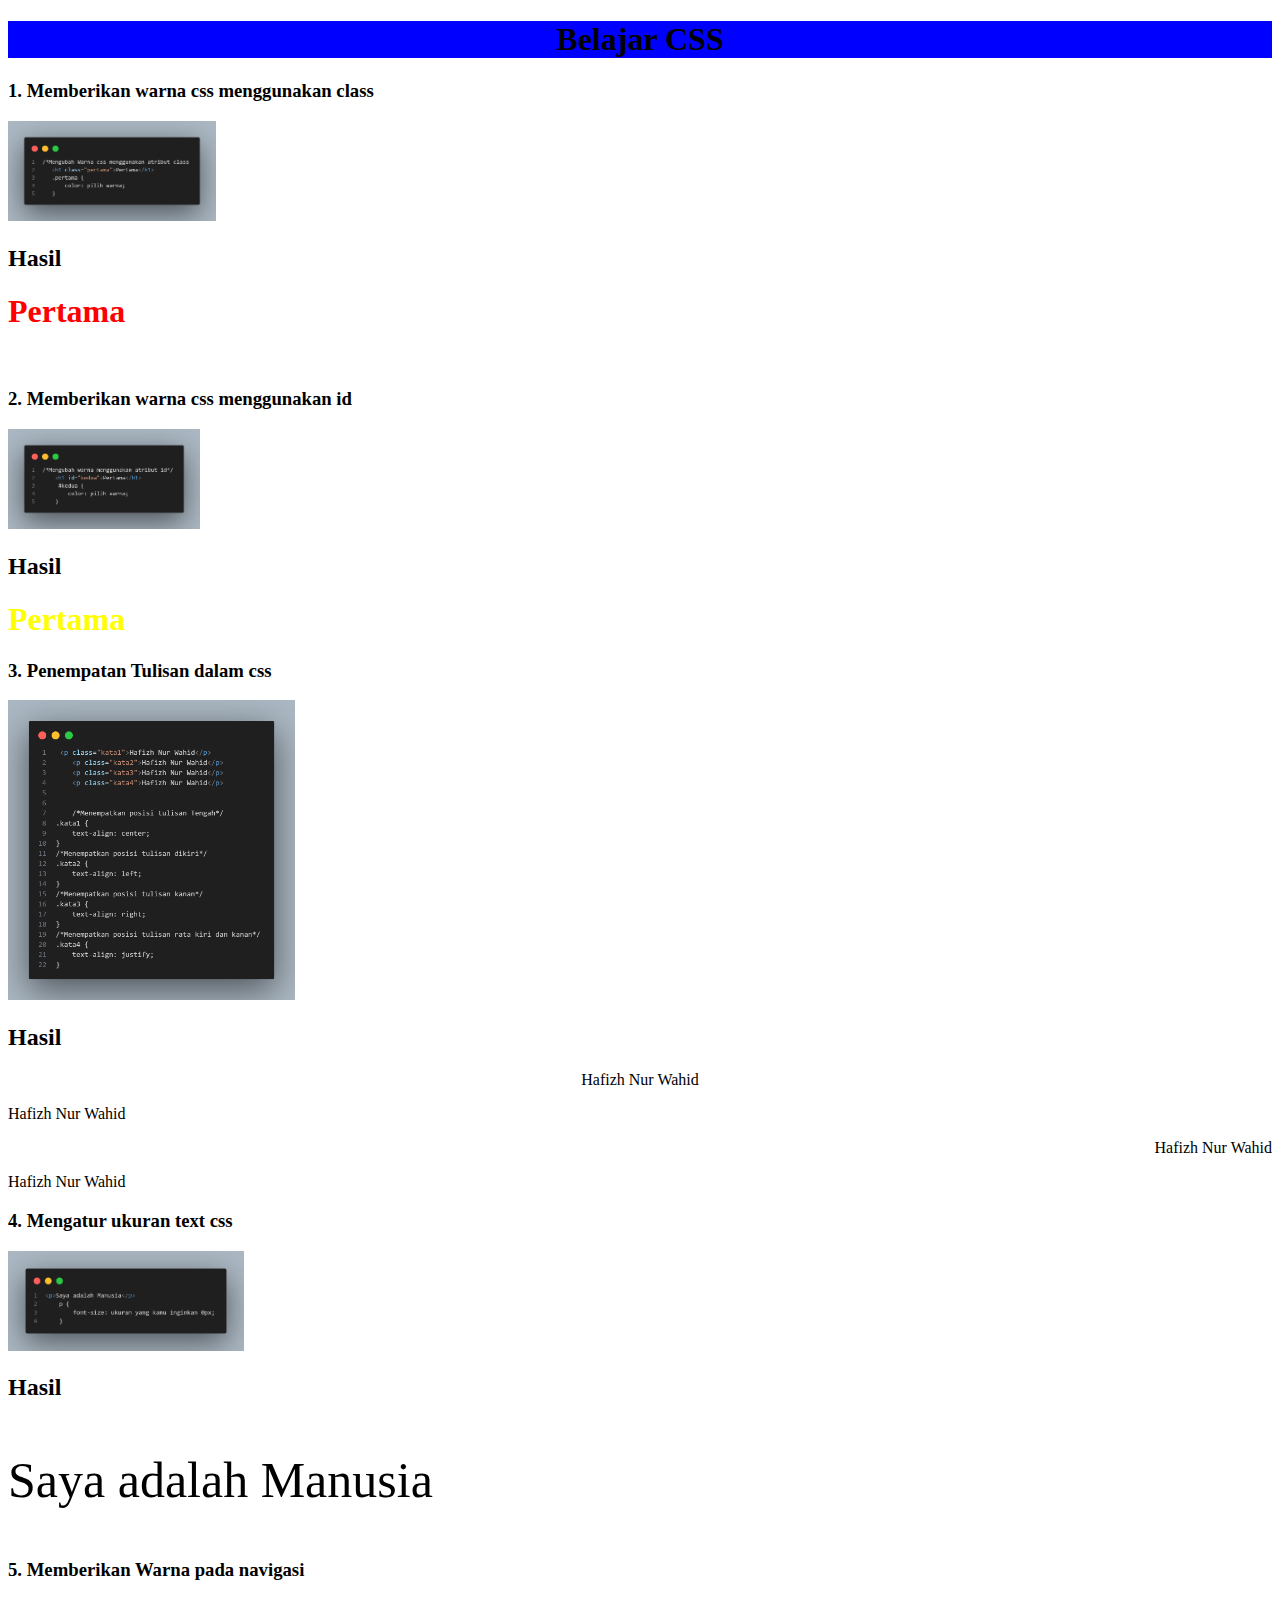
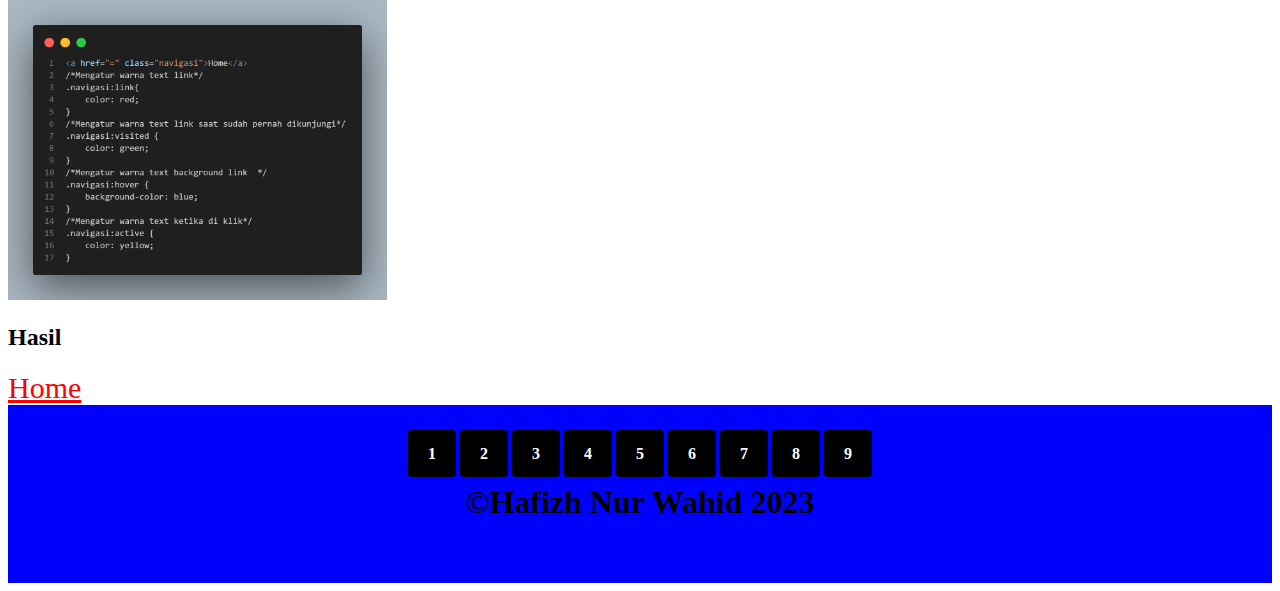
<file: index.html>
<!DOCTYPE html>
<html lang="en">
<head>
    <meta charset="UTF-8">
    <meta name="viewport" content="width=device-width, initial-scale=1.0">
    <link rel="stylesheet" href="halaman1.css">
    <title>1</title>
</head>
<body>
    <header>
        <h1 class="kepala" align="center">Belajar CSS</h1>
    </header>
    <h3>1. Memberikan warna css menggunakan class</h3>
    <img src="Gambar 1.1.png" alt="" height="100cm" >
    <h2>Hasil</h2>
    <h1 class="pertama">Pertama</h1>
    <br>
    <h3>2. Memberikan warna css menggunakan id</h3>
    <img src="Gambar 1.2.png" alt="" height="100cm">
    <h2>Hasil</h2>
    <h1 id="kedua">Pertama</h1>
    <h3>3. Penempatan Tulisan dalam css</h3>
    <img src="Gambar 1.3.png" alt="" height="300cm" >
    <h2>Hasil</h2>
    <p class="kata1">Hafizh Nur Wahid</p>
    <p class="kata2">Hafizh Nur Wahid</p>
    <p class="kata3">Hafizh Nur Wahid</p>
    <p class="kata4">Hafizh Nur Wahid</p>
    <h3>4. Mengatur ukuran text css</h3>
    <img src="Gambar 1.4.png" height="100cm" alt="">
    <h2>Hasil</h2>
    <p class="ukuran">Saya adalah Manusia</p>
    <h3>5. Memberikan Warna pada navigasi</h3>
    <img src="Gambar 1.5.png" alt="" height="300cm">
    <h2>Hasil</h2>
    <a href="=" class="navigasi">Home</a>
    <section id="pagination" class="section1">
        <a href="index.html">1</a>
        <a href="halaman2.html">2</a>
        <a href="halaman3.html">3</a>
        <a href="halaman4.html">4</a>
        <a href="halaman5.html">5</a>
        <a href="halaman6.html">6</a>
        <a href="halaman7.html">7</a>
        <a href="halaman8.html">8</a>
        <a href="halaman9.html">9<i class="fa fa-long-arrow-alt-right"></i></a>
        <h1 class="copyright">&copy;Hafizh Nur Wahid 2023</h1>
    </section>
</body>
</html>
</file>
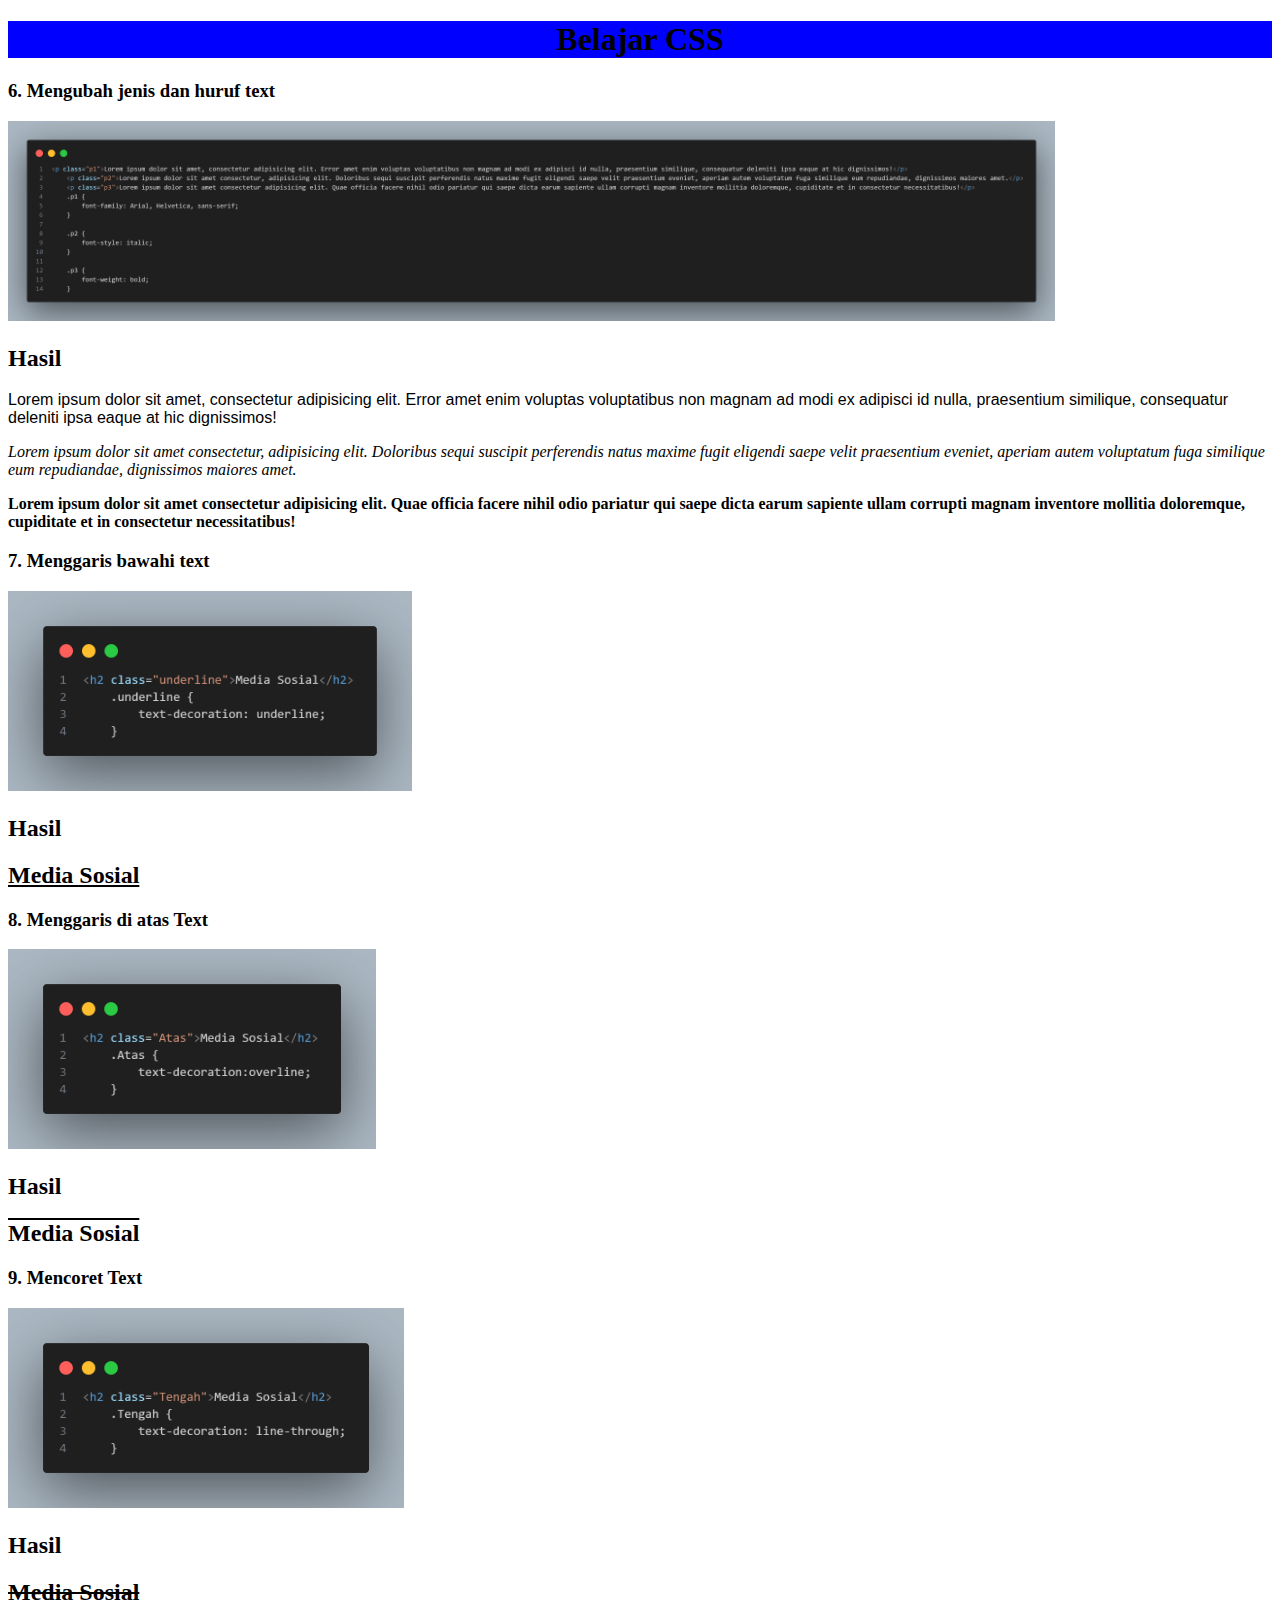
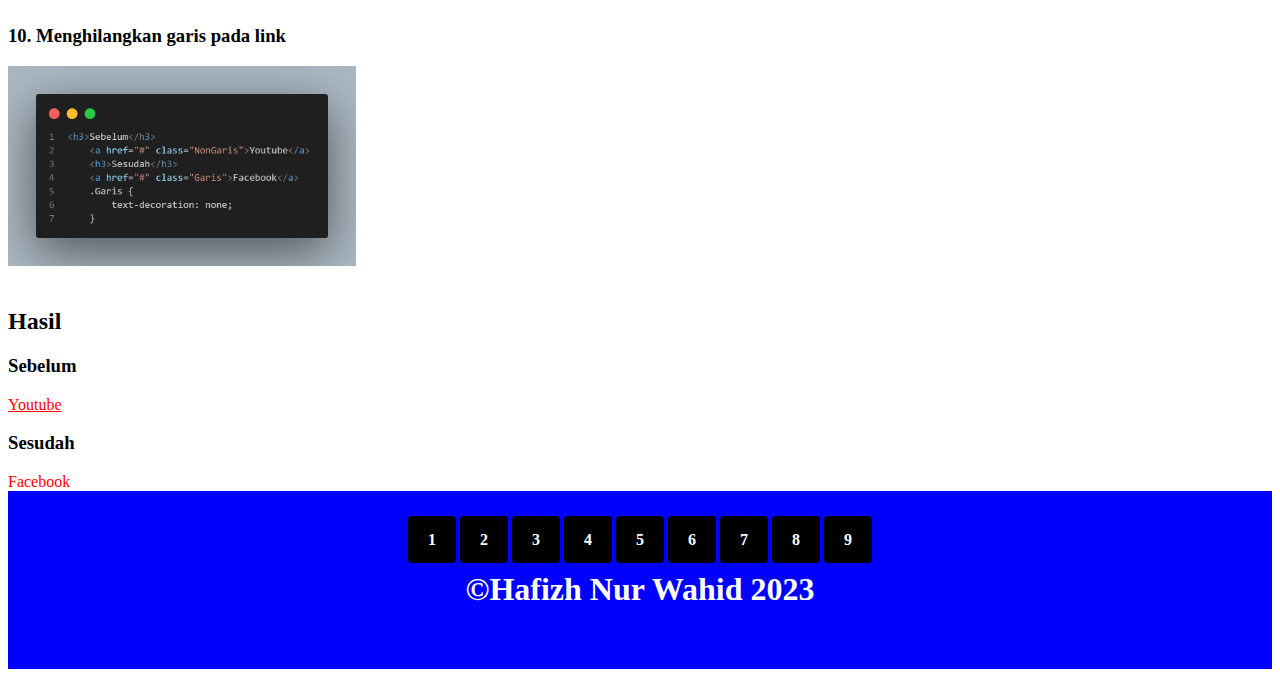
<file: halaman2.html>
<!DOCTYPE html>
<html lang="en">
<head>
    <meta charset="UTF-8">
    <meta name="viewport" content="width=device-width, initial-scale=1.0">
    <link rel="stylesheet" href="halaman2.css">
    <title>2</title>
</head>
<header>
    <div><h1 align="center">Belajar CSS</h1>
</div>
</header>
<h3>6. Mengubah jenis dan huruf text</h3>
    <img src="Gambar 2.1.png" alt="" height="200cm">
    <h2>Hasil</h2>
    <p class="p1">Lorem ipsum dolor sit amet, consectetur adipisicing elit. Error amet enim voluptas voluptatibus non magnam ad modi ex adipisci id nulla, praesentium similique, consequatur deleniti ipsa eaque at hic dignissimos!</p>
    <p class="p2">Lorem ipsum dolor sit amet consectetur, adipisicing elit. Doloribus sequi suscipit perferendis natus maxime fugit eligendi saepe velit praesentium eveniet, aperiam autem voluptatum fuga similique eum repudiandae, dignissimos maiores amet.</p>
    <p class="p3">Lorem ipsum dolor sit amet consectetur adipisicing elit. Quae officia facere nihil odio pariatur qui saepe dicta earum sapiente ullam corrupti magnam inventore mollitia doloremque, cupiditate et in consectetur necessitatibus!</p>
    <h3>7. Menggaris bawahi text</h3>
    <img src="Gambar 2.2.png" alt="" height="200cm">
    <h2>Hasil</h2>
    <h2 class="Bawah">Media Sosial</h2>
    <h3>8. Menggaris di atas Text</h3>
    <img src="Gambar 2.3.png" alt="" height="200cm">
    <h2>Hasil</h2>
    <h2 class="Atas">Media Sosial</h2>
    <h3>9. Mencoret Text</h3>
    <img src="Gambar 2.4.png" alt="" height="200cm">
    <h2>Hasil</h2>
    <h2 class="Tengah">Media Sosial</h2>
    <h3>10. Menghilangkan garis pada link</h3>
    <img src="Gambar 2.5.png" alt="" height="200cm"><br><br>
    <h2>Hasil</h2>
    <h3>Sebelum</h3>
    <a href="#" class="NonGaris">Youtube</a>
    <h3>Sesudah</h3>
    <a href="#" class="Garis">Facebook</a>
    <section id="pagination" class="section1">
    <a href="index.html">1</a>
    <a href="halaman2.html">2</a>
    <a href="halaman3.html">3</a>
    <a href="halaman4.html">4</a>
    <a href="halaman5.html">5</a>
    <a href="halaman6.html">6</a>
    <a href="halaman7.html">7</a>
    <a href="halaman8.html">8</a>
    <a href="halaman9.html">9<i class="fa fa-long-arrow-alt-right"></i></a>
    <h1 class="copyright">&copy;Hafizh Nur Wahid 2023</h1>
    </section>
</body>
</html>
</file>
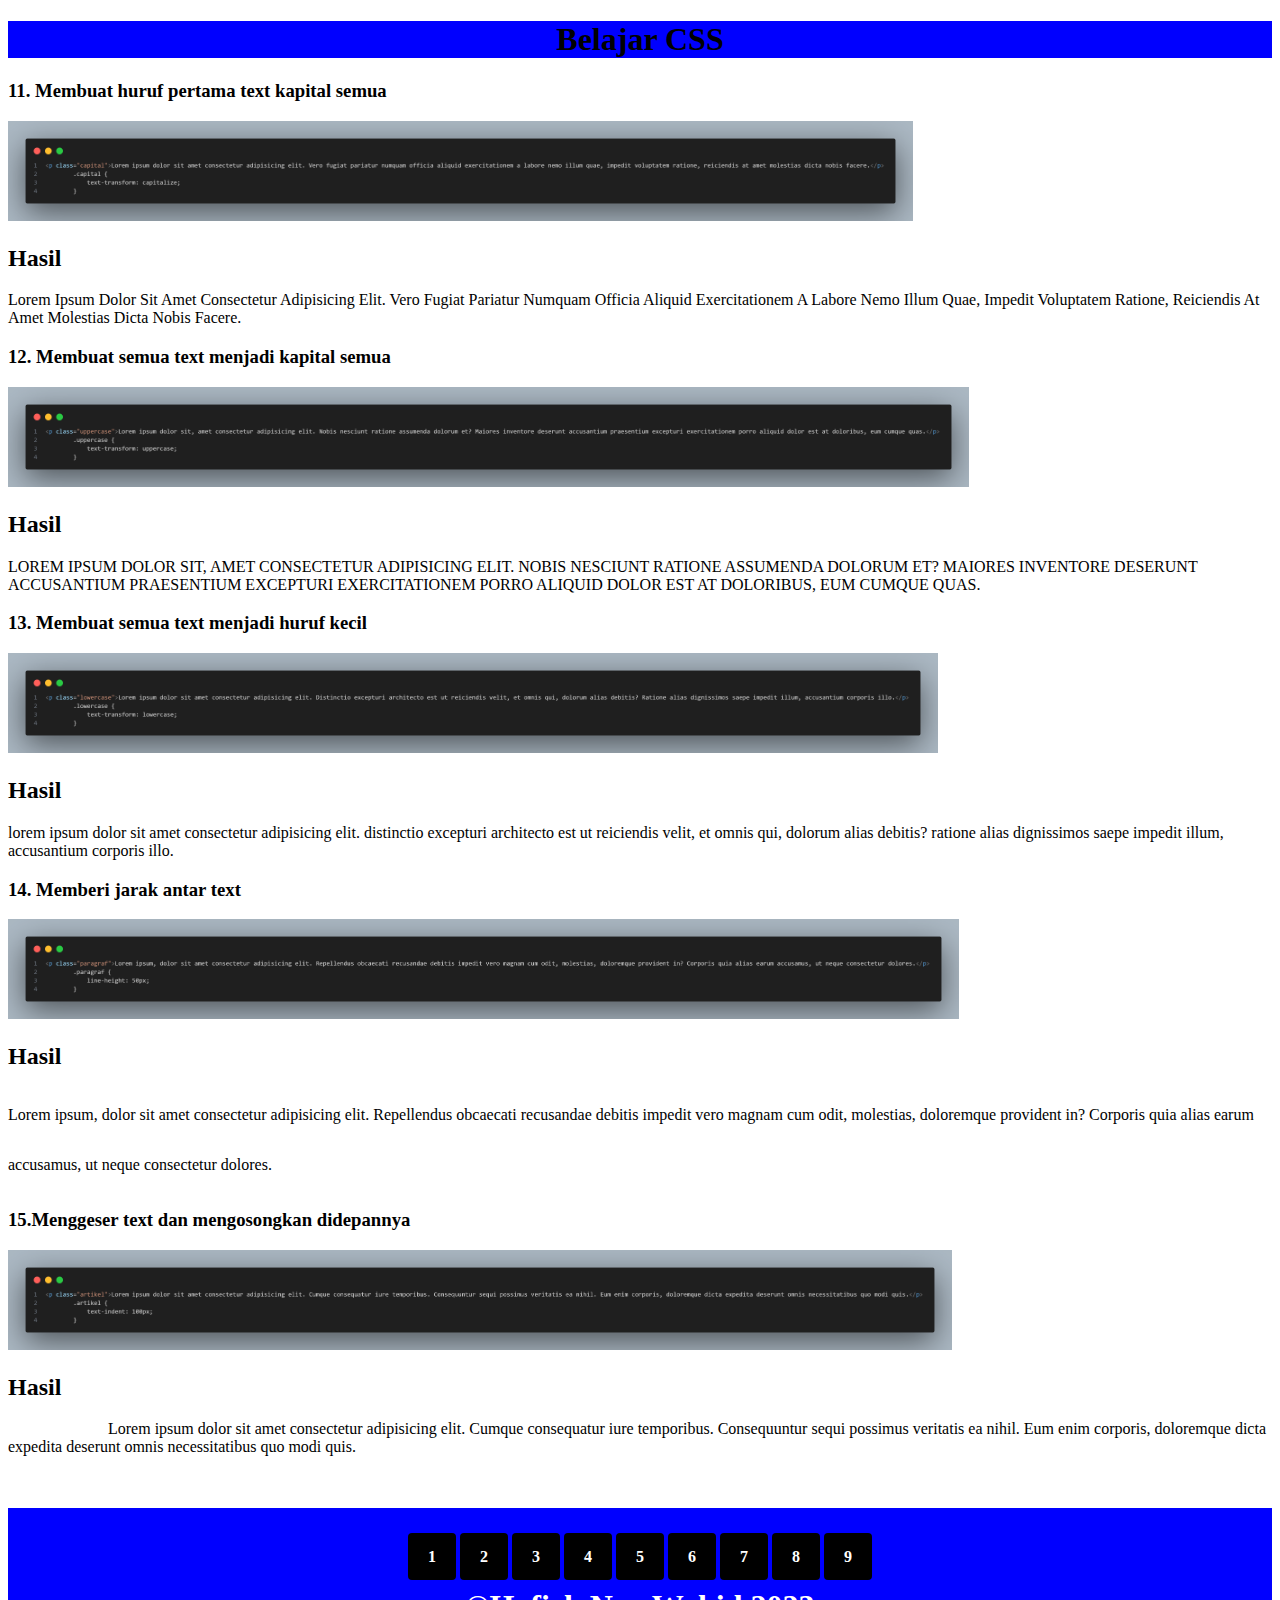
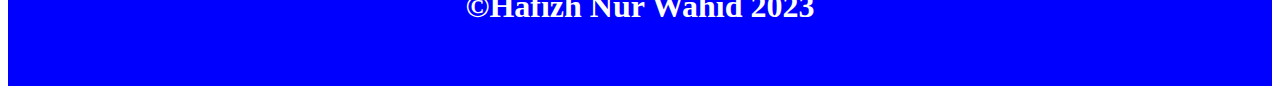
<file: halaman3.html>
<!DOCTYPE html>
<html lang="en">
<head>
    <meta charset="UTF-8">
    <meta name="viewport" content="width=device-width, initial-scale=1.0">
    <link rel="stylesheet" href="halaman3.css">
    <title>3</title>
</head>
<body>
    <header>
        <h1 align="center">Belajar CSS</h1>
    </header>
    <h3>11. Membuat huruf pertama text kapital semua</h3>
        <img src="Gambar 3.1.png" alt="" height="100cm">
        <h2>Hasil</h2>
        <p class="capital">Lorem ipsum dolor sit amet consectetur adipisicing elit. Vero fugiat pariatur numquam officia aliquid exercitationem a labore nemo illum quae, impedit voluptatem ratione, reiciendis at amet molestias dicta nobis facere.</p>
        <h3>12. Membuat semua text menjadi kapital semua</h3>
        <img src="Gambar 3.2.png" alt="" height="100cm">
        <h2>Hasil</h2>
        <p class="uppercase">Lorem ipsum dolor sit, amet consectetur adipisicing elit. Nobis nesciunt ratione assumenda dolorum et? Maiores inventore deserunt accusantium praesentium excepturi exercitationem porro aliquid dolor est at doloribus, eum cumque quas.</p>
        <h3>13. Membuat semua text menjadi huruf kecil</h3>
        <img src="Gambar 3.3.png" alt="" height="100cm">
        <h2>Hasil</h2>
        <p class="lowercase">Lorem ipsum dolor sit amet consectetur adipisicing elit. Distinctio excepturi architecto est ut reiciendis velit, et omnis qui, dolorum alias debitis? Ratione alias dignissimos saepe impedit illum, accusantium corporis illo.</p>
        <h3>14. Memberi jarak antar text</h3>
        <img src="Gambar 3.4.png" height="100cm" alt="">
        <h2>Hasil</h2>
        <p class="paragraf">Lorem ipsum, dolor sit amet consectetur adipisicing elit. Repellendus obcaecati recusandae debitis impedit vero magnam cum odit, molestias, doloremque provident in? Corporis quia alias earum accusamus, ut neque consectetur dolores.</p>
        <h3>15.Menggeser text dan mengosongkan didepannya</h3>
        <img src="Gambar 3.5.png" alt="" height="100cm">
        <h2>Hasil</h2>
        <p class="artikel">Lorem ipsum dolor sit amet consectetur adipisicing elit. Cumque consequatur iure temporibus. Consequuntur sequi possimus veritatis ea nihil. Eum enim corporis, doloremque dicta expedita deserunt omnis necessitatibus quo modi quis.</p>
        <br><br>
        <section id="pagination" class="section1">
            <a href="index.html">1</a>
            <a href="halaman2.html">2</a>
            <a href="halaman3.html">3</a>
            <a href="halaman4.html">4</a>
            <a href="halaman5.html">5</a>
            <a href="halaman6.html">6</a>
            <a href="halaman7.html">7</a>
            <a href="halaman8.html">8</a>
            <a href="halaman9.html">9<i class="fa fa-long-arrow-alt-right"></i></a>
            <h1 class="copyright">&copy;Hafizh Nur Wahid 2023</h1>
        </section>
</div>
</body>
</html>
</file>
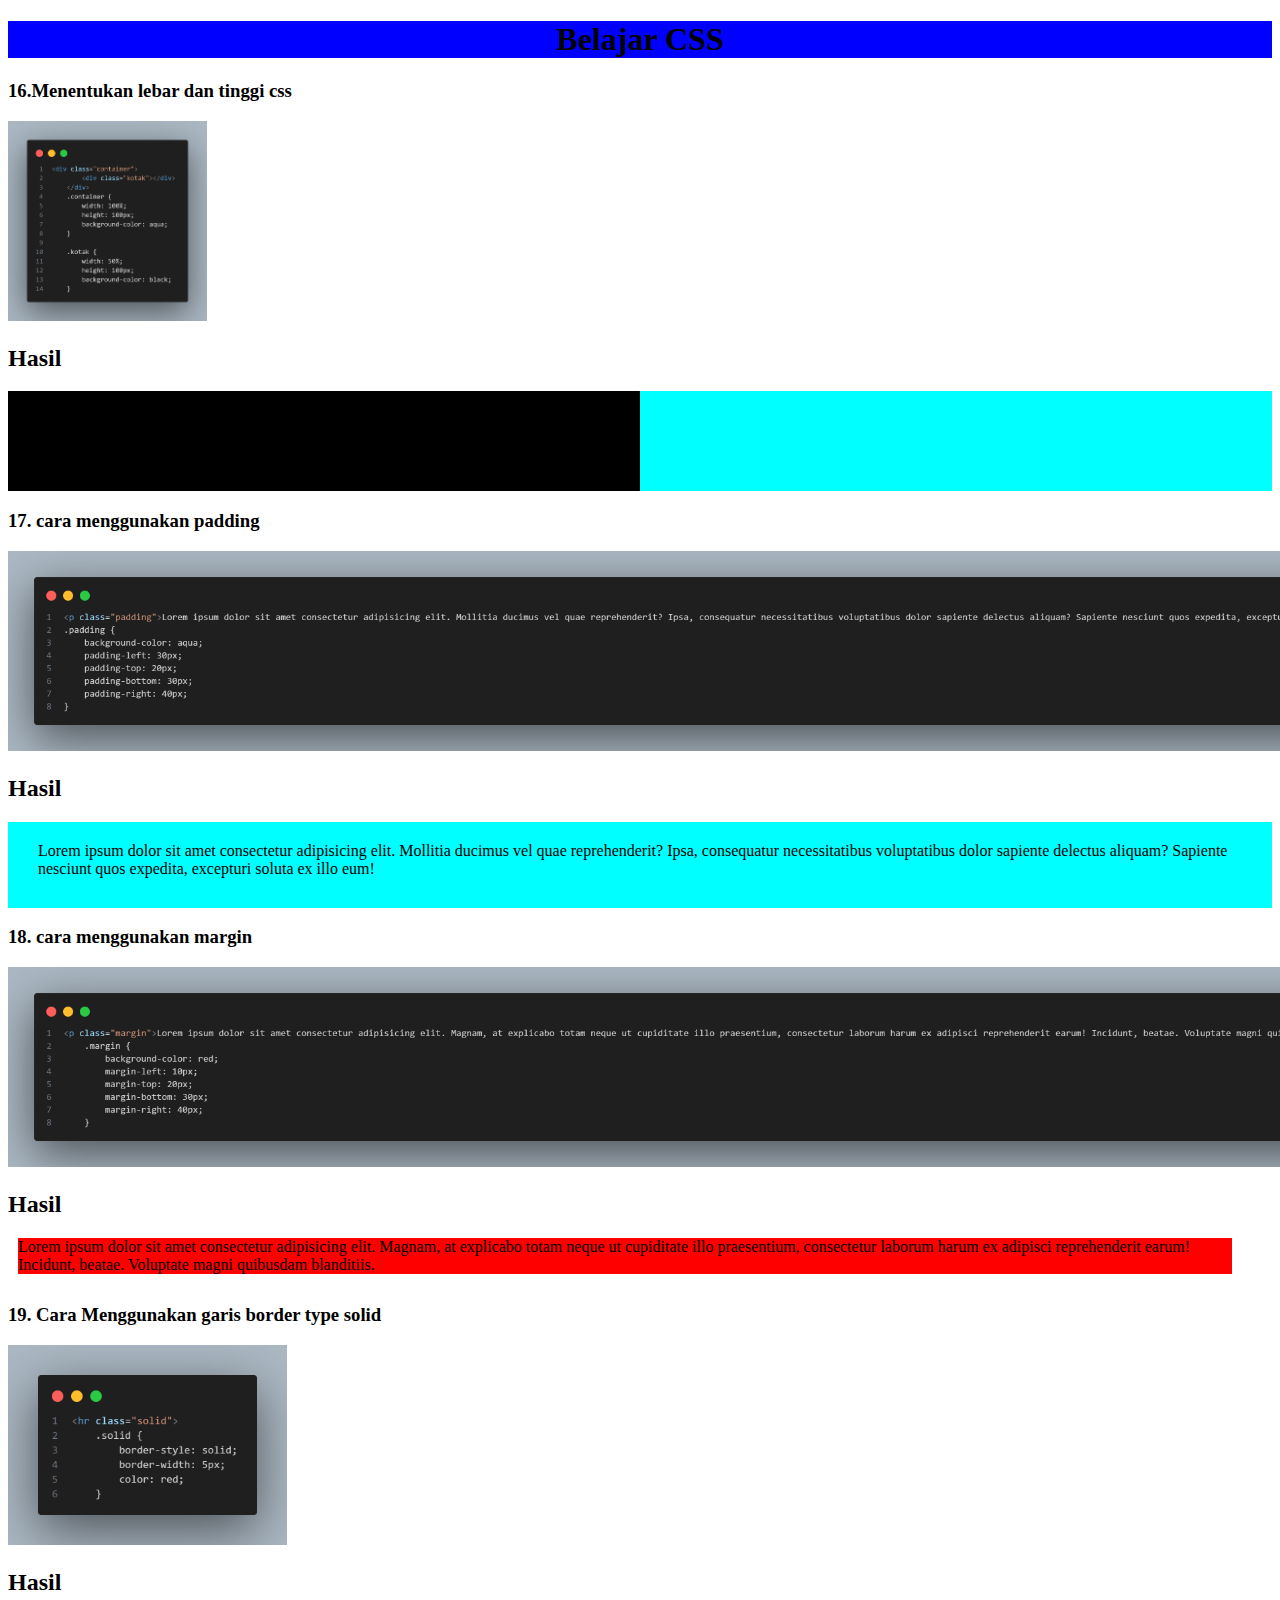
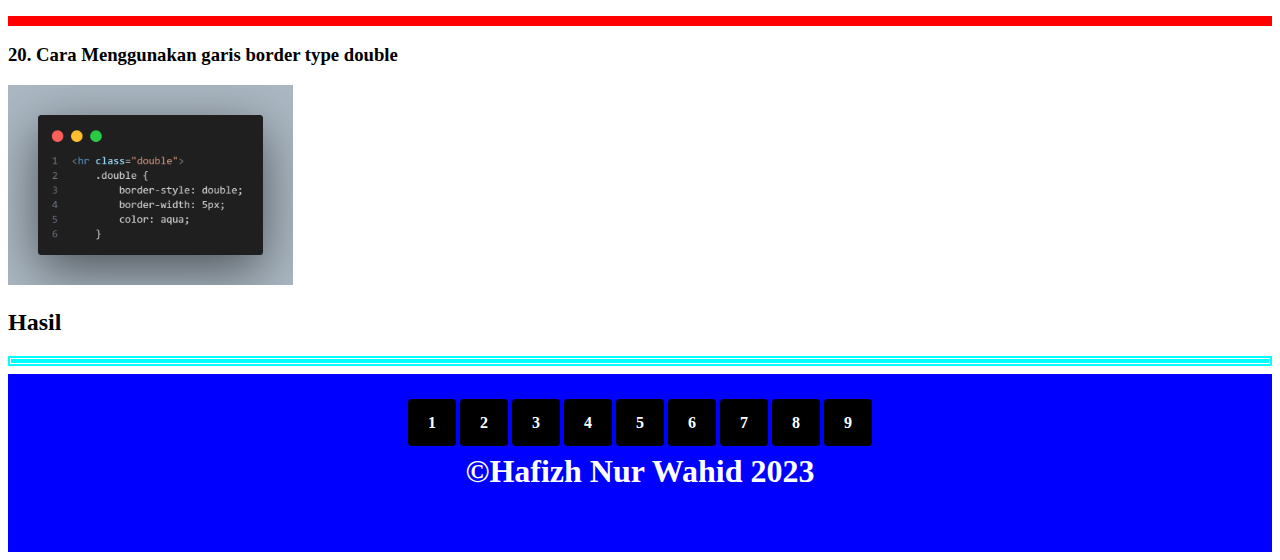
<file: halaman4.html>
<!DOCTYPE html>
<html lang="en">
<head>
    <meta charset="UTF-8">
    <meta name="viewport" content="width=device-width, initial-scale=1.0">
    <link rel="stylesheet" href="halaman4.css">
    <title>4</title>
</head>
<body>
    <header>
        <h1 align="center">Belajar CSS</h1>
    </header>
    <h3>16.Menentukan lebar dan tinggi css</h3>
    <img src="Gambar 4.1.png" alt="" height="200cm">
    <h2>Hasil</h2>
    <div class="container">
        <div class="kotak"></div>
    </div>
    <h3>17. cara menggunakan padding</h3>
    <img src="Gambar 4.2.png" alt="" height="200cm">
    <h2>Hasil</h2>
    <p class="padding">Lorem ipsum dolor sit amet consectetur adipisicing elit. Mollitia ducimus vel quae reprehenderit? Ipsa, consequatur necessitatibus voluptatibus dolor sapiente delectus aliquam? Sapiente nesciunt quos expedita, excepturi soluta ex illo eum!</p>
    <h3>18. cara menggunakan margin</h3>
    <img src="Gambar 4.3.png" alt="" height="200cm">
    <h2>Hasil</h2>
    <p class="margin">Lorem ipsum dolor sit amet consectetur adipisicing elit. Magnam, at explicabo totam neque ut cupiditate illo praesentium, consectetur laborum harum ex adipisci reprehenderit earum! Incidunt, beatae. Voluptate magni quibusdam blanditiis.</p>
    <h3>19. Cara Menggunakan garis border type solid</h3>
    <img src="Gambar 4.4.png" alt="" height="200cm">
    <h2>Hasil</h2>
    <hr class="solid">
    <h3>20. Cara Menggunakan garis border type double</h3>
    <img src="Gambar 4.5.png" alt="" height="200xm">
    <h2>Hasil</h2>
    <hr class="double">
    <section id="pagination" class="section1">
        <a href="index.html">1</a>
        <a href="halaman2.html">2</a>
        <a href="halaman3.html">3</a>
        <a href="halaman4.html">4</a>
        <a href="halaman5.html">5</a>
        <a href="halaman6.html">6</a>
        <a href="halaman7.html">7</a>
        <a href="halaman8.html">8</a>
        <a href="halaman9.html">9<i class="fa fa-long-arrow-alt-right"></i></a>
        <h1 class="copyright">&copy;Hafizh Nur Wahid 2023</h1>
    </section>
</body>
</html>
</file>
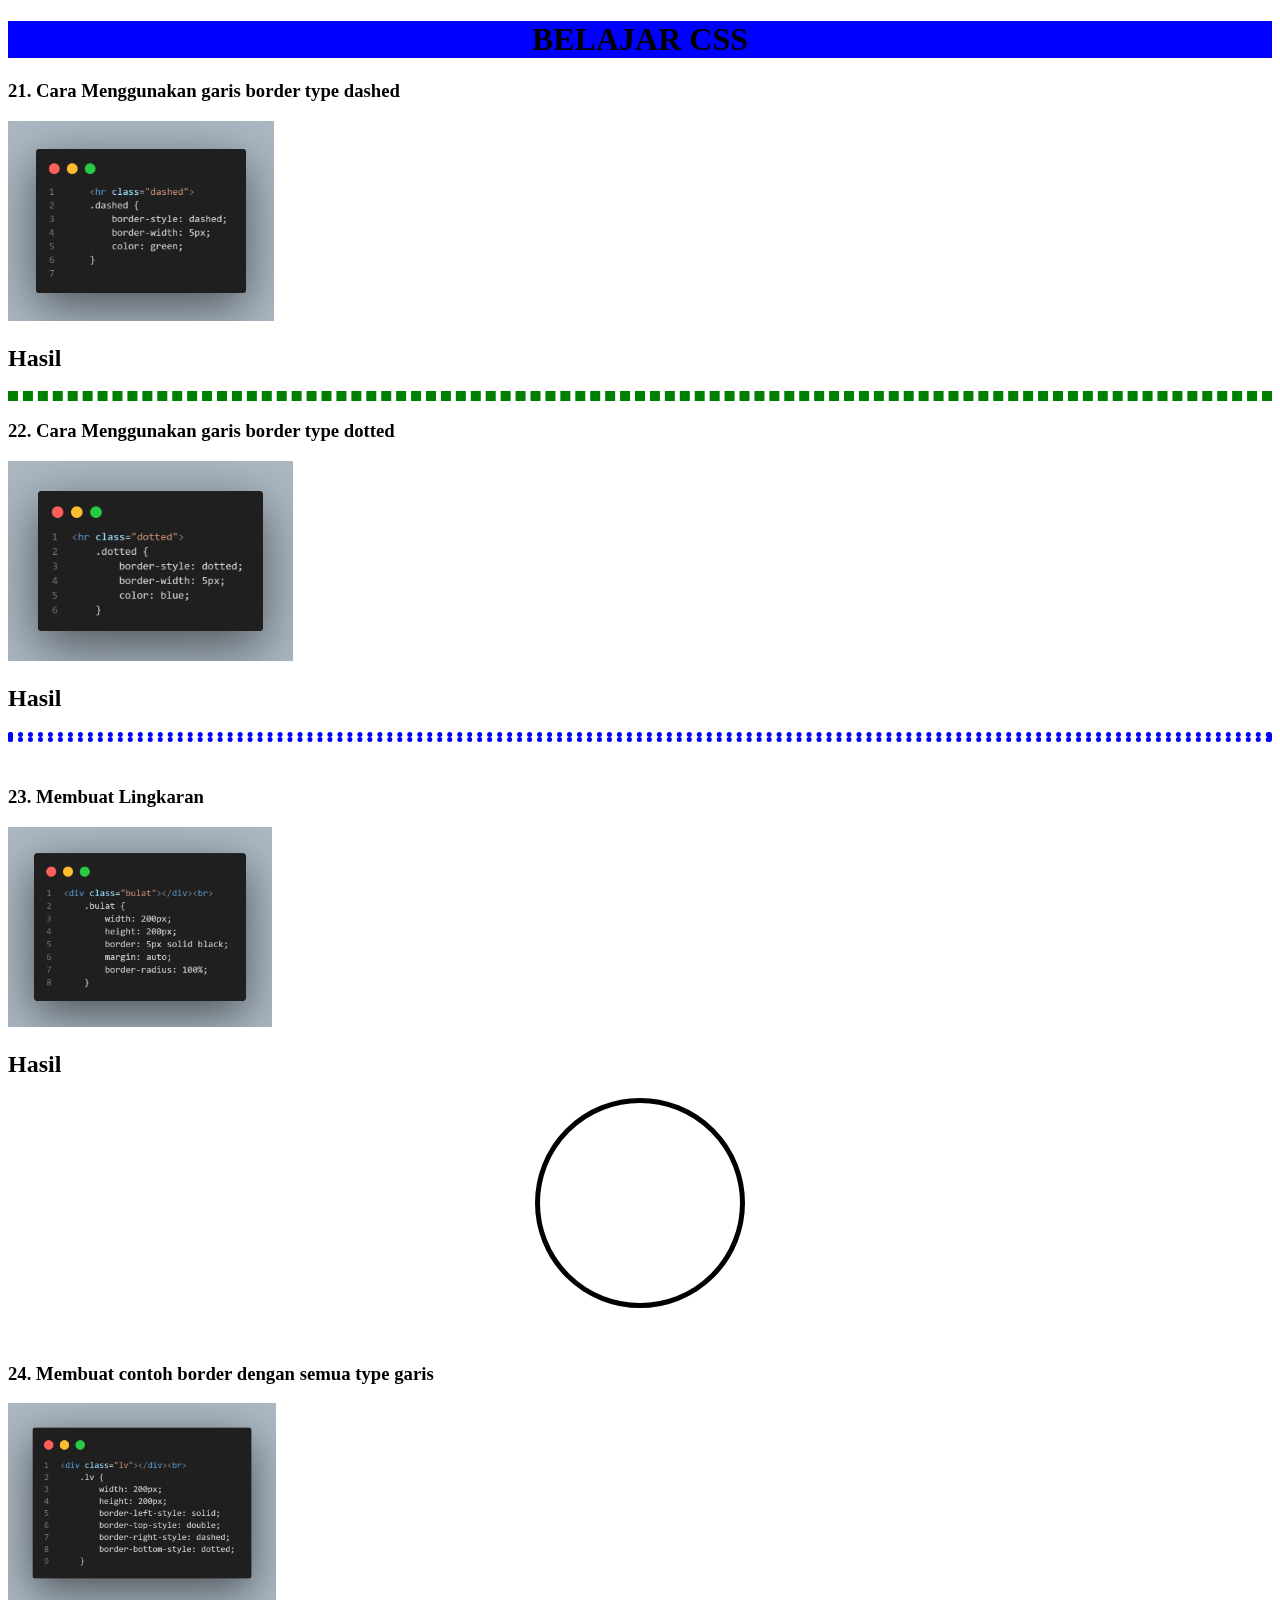
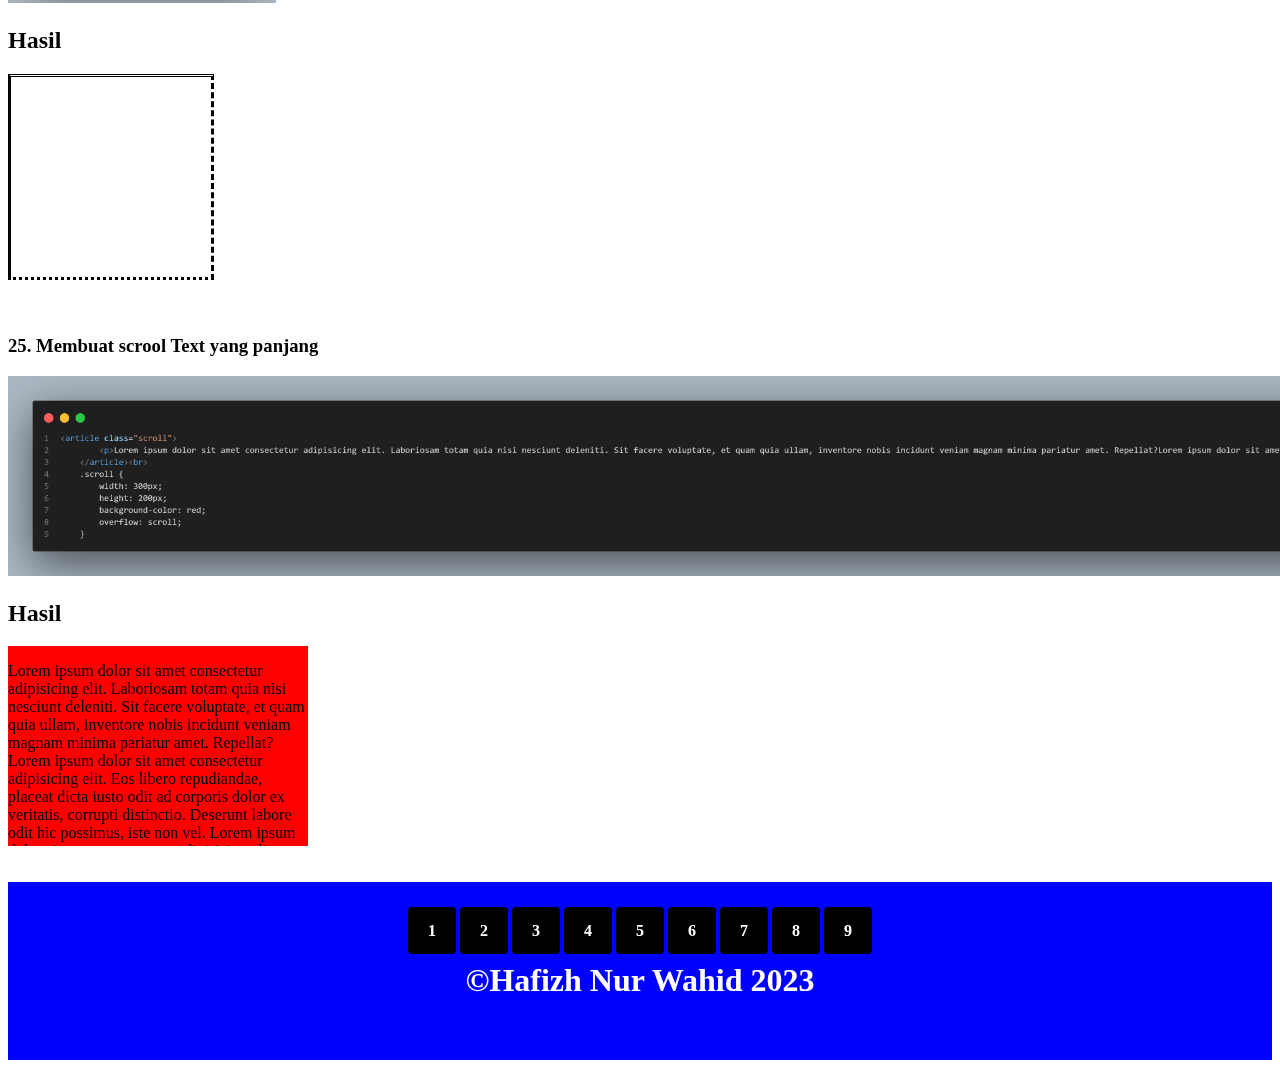
<file: halaman5.html>
<!DOCTYPE html>
<html lang="en">
<head>
    <meta charset="UTF-8">
    <meta name="viewport" content="width=device-width, initial-scale=1.0">
    <link rel="stylesheet" href="halaman5.css">
    <title>5</title>
</head>
<body>
    <header>
        <h1 align="center">BELAJAR CSS</h1>
    </header>
    <h3>21. Cara Menggunakan garis border type dashed</h3>
    <img src="Gambar 5.1.png" alt="" height="200cm">
    <h2>Hasil</h2>
    <hr class="dashed">
    <h3>22. Cara Menggunakan garis border type dotted</h3>
    <img src="Gambar 5.2.png" alt="" height="200cm">
    <h2>Hasil</h2>
    <hr class="dotted">
    <br>
    <h3>23. Membuat Lingkaran</h3>
    <img src="Gambar 5.3.png" alt="" height="200cm">
    <h2>Hasil</h2>
    <div class="bulat"></div><br>
    <br>
    <h3>24. Membuat contoh border dengan semua type garis</h3>
    <img src="Gambar 5.4.png" alt="" height="200cm">
    <h2>Hasil</h2>
    <div class="lv"></div><br>
    <br>
    <h3>25. Membuat scrool Text yang panjang</h3>
    <img src="Gambar 5.5.png" alt="" height="200cm">
    <h2>Hasil</h2>
    <article class="scroll">
        <p>Lorem ipsum dolor sit amet consectetur adipisicing elit. Laboriosam totam quia nisi nesciunt deleniti. Sit facere voluptate, et quam quia ullam, inventore nobis incidunt veniam magnam minima pariatur amet. Repellat?Lorem ipsum dolor sit amet consectetur adipisicing elit. Eos libero repudiandae, placeat dicta iusto odit ad corporis dolor ex veritatis, corrupti distinctio. Deserunt labore odit hic possimus, iste non vel. Lorem ipsum dolor sit amet consectetur adipisicing elit. Distinctio voluptas cum dignissimos excepturi expedita vero fugit quasi fuga quam ea nam, ducimus quidem ut amet tempore dolores sint facilis libero!</p>
    </article><br>
    <br>
    <section id="pagination" class="section1">
        <a href="index.html">1</a>
        <a href="halaman2.html">2</a>
        <a href="halaman3.html">3</a>
        <a href="halaman4.html">4</a>
        <a href="halaman5.html">5</a>
        <a href="halaman6.html">6</a>
        <a href="halaman7.html">7</a>
        <a href="halaman8.html">8</a>
        <a href="halaman9.html">9<i class="fa fa-long-arrow-alt-right"></i></a>
        <h1 class="copyright">&copy;Hafizh Nur Wahid 2023</h1>
    </section>
</body>
</html>
</file>
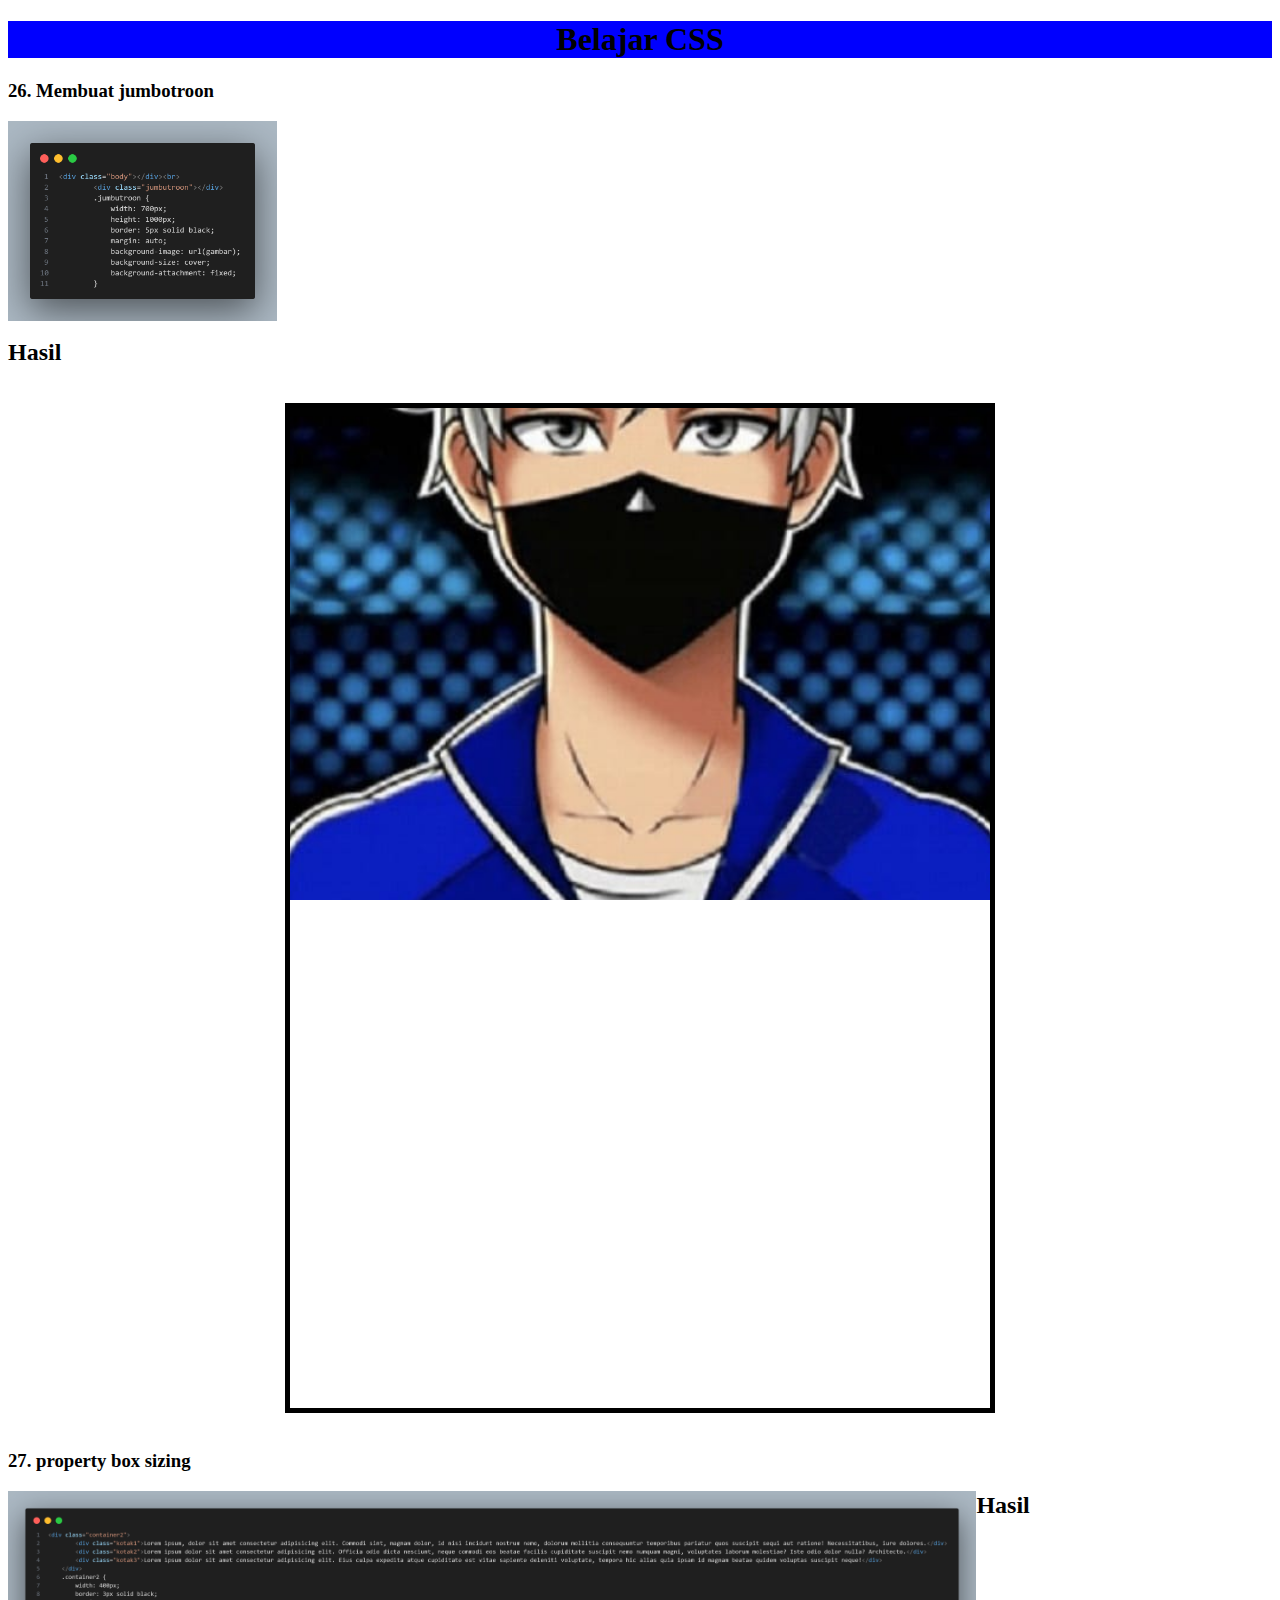
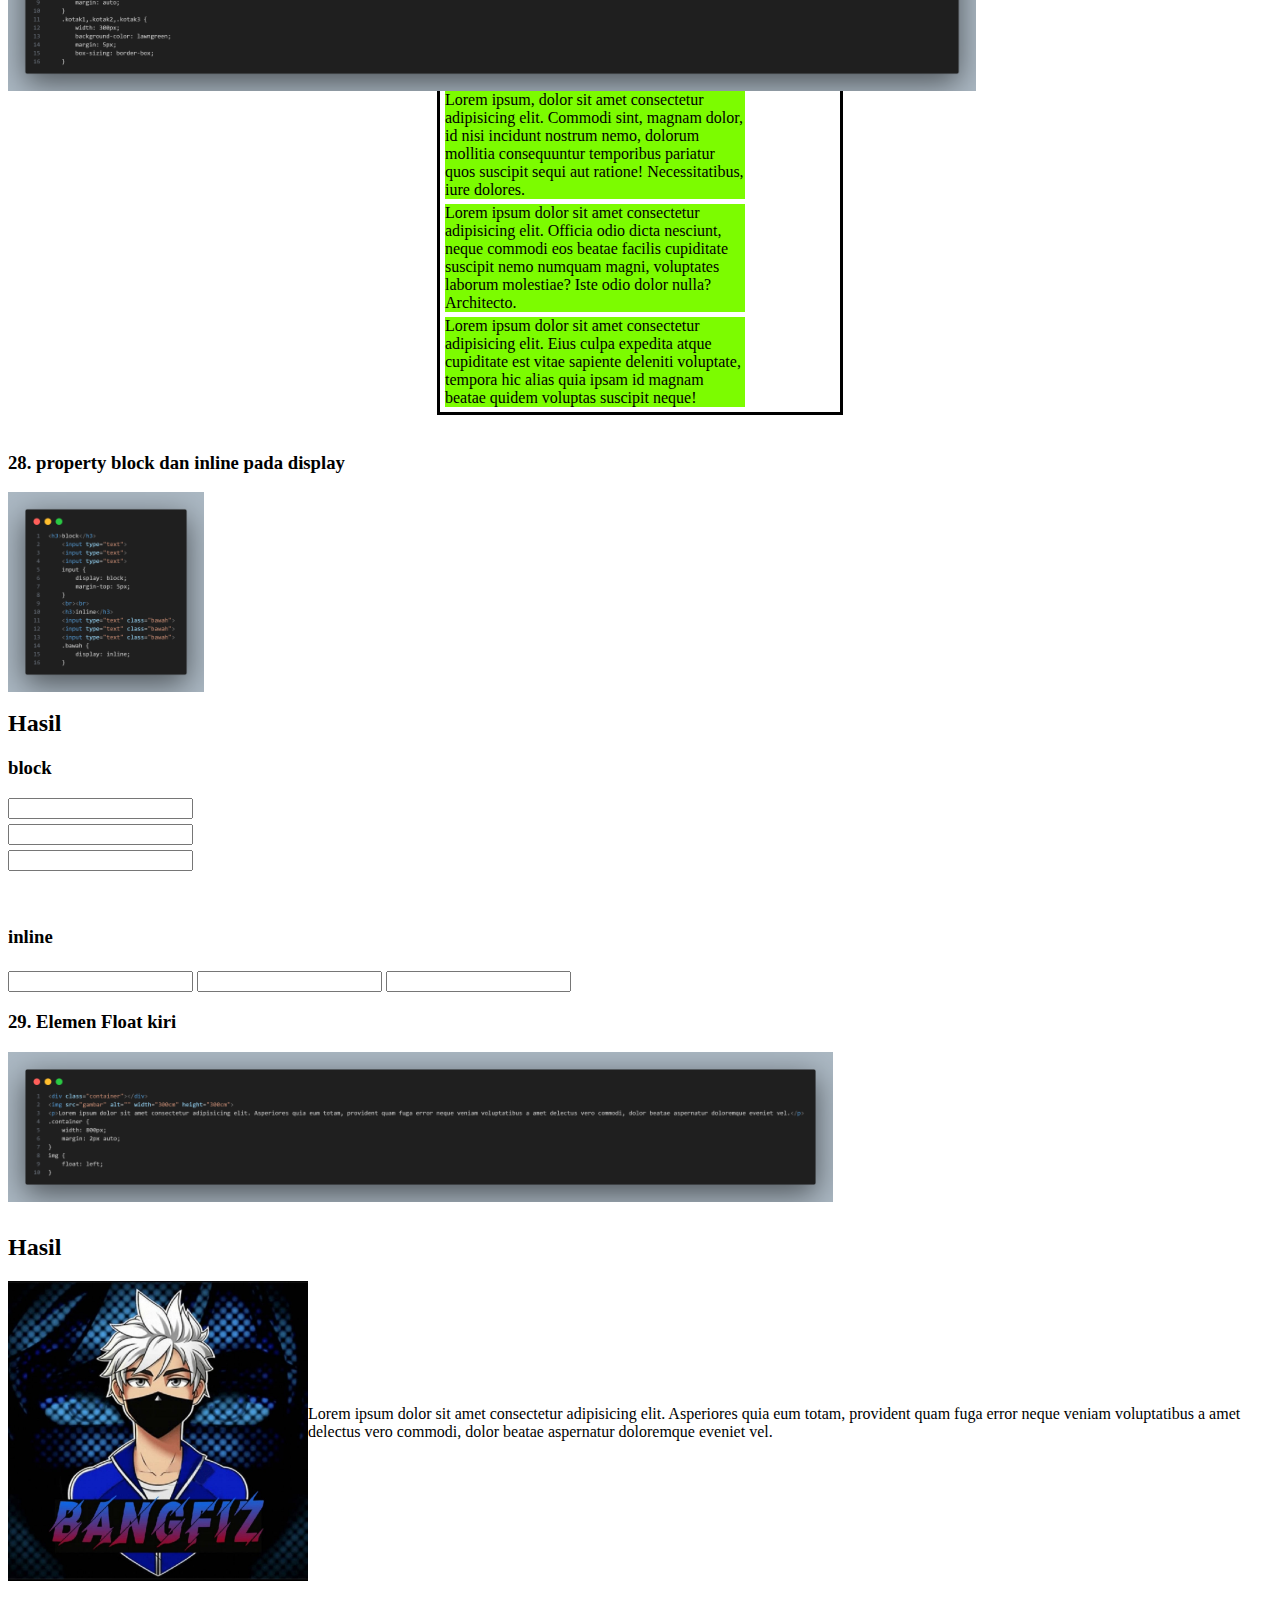
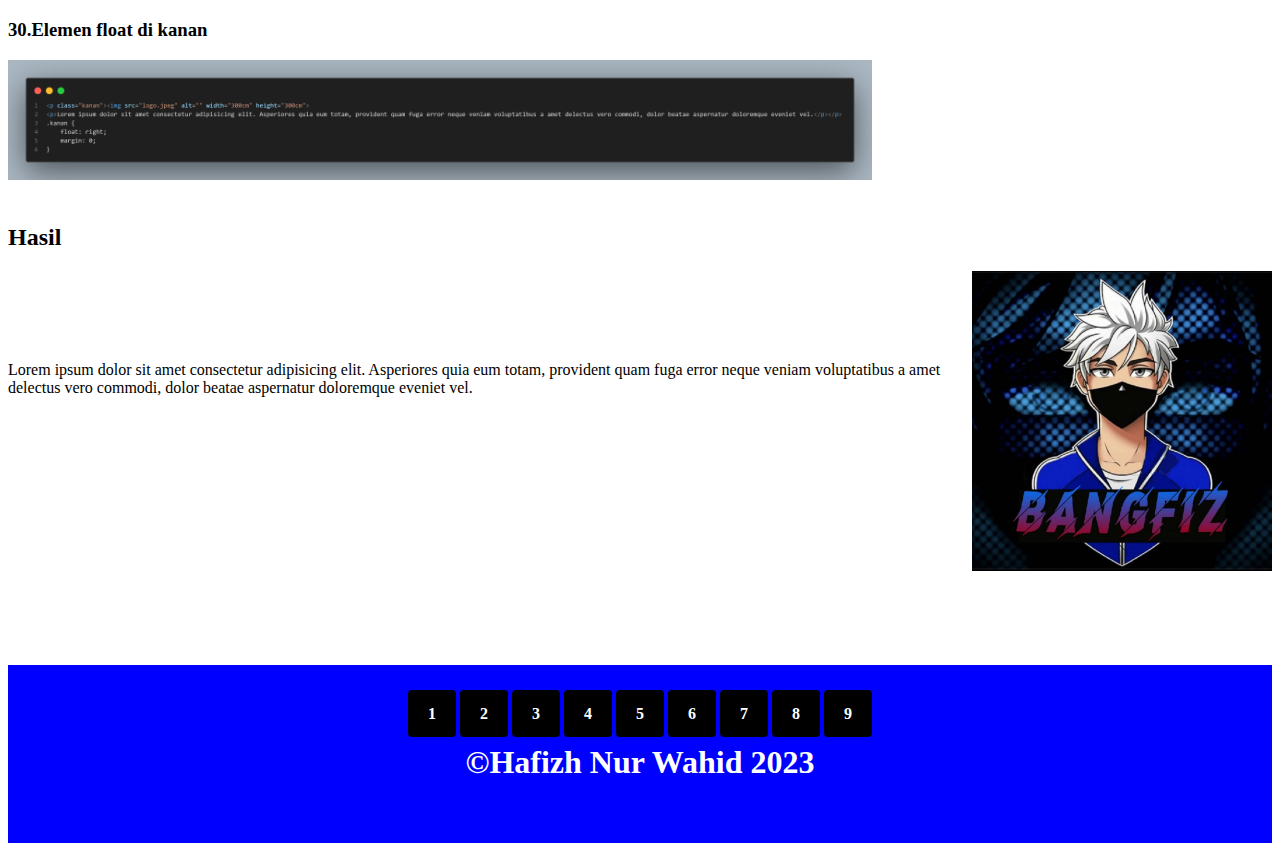
<file: halaman6.html>
<!DOCTYPE html>
<html lang="en">
<head>
    <meta charset="UTF-8">
    <meta name="viewport" content="width=device-width, initial-scale=1.0">
    <link rel="stylesheet" href="halaman6.css">
    <title>6</title>
</head>
<body>
    <header>
        <h1 align="center">Belajar CSS</h1>
    </header>
    <h3>26. Membuat jumbotroon</h3>
    <img src="Gambar 6.1.png" alt="" height="200cm"><br>
    <br><br><br><br><br><br><br><br><br><br>
    <h2>Hasil</h2>
    <div class="body"></div><br>
        <div class="jumbutroon"></div>
    <br>
    <h3>27. property box sizing</h3>
    <img src="Gambar 6.2.png" alt="" height="200cm">
    <h2>Hasil</h2>
    <div class="container2">
        <div class="kotak1">Lorem ipsum, dolor sit amet consectetur adipisicing elit. Commodi sint, magnam dolor, id nisi incidunt nostrum nemo, dolorum mollitia consequuntur temporibus pariatur quos suscipit sequi aut ratione! Necessitatibus, iure dolores.</div>
        <div class="kotak2">Lorem ipsum dolor sit amet consectetur adipisicing elit. Officia odio dicta nesciunt, neque commodi eos beatae facilis cupiditate suscipit nemo numquam magni, voluptates laborum molestiae? Iste odio dolor nulla? Architecto.</div>
        <div class="kotak3">Lorem ipsum dolor sit amet consectetur adipisicing elit. Eius culpa expedita atque cupiditate est vitae sapiente deleniti voluptate, tempora hic alias quia ipsam id magnam beatae quidem voluptas suscipit neque!</div>
    </div>
    <br>
    <h3>28. property block dan inline pada display</h3>
    <img src="Gambar 6.3.png" alt="" height="200cm">
    <br>
    <br><br><br><br><br><br><br><br><br><br>
    <h2>Hasil</h2>
    <h3>block</h3>
    <input type="text">
    <input type="text">
    <input type="text">
    <br><br>
    <h3>inline</h3>
    <input type="text" class="bawah">
    <input type="text" class="bawah">
    <input type="text" class="bawah">
</div>
    <br>
    <h3>29. Elemen Float kiri </h3>
    <img src="Gambar 6.4.png" alt="" height="150cm">
    <br><br><br><br><br><br><br><br><br>
    <h2>Hasil</h2>
    <div class="container"></div>
<img src="logo.jpeg" alt="" width="300cm" height="300cm">
<br><br><br><br><br><br>
<p>Lorem ipsum dolor sit amet consectetur adipisicing elit. Asperiores quia eum totam, provident quam fuga error neque veniam voluptatibus a amet delectus vero commodi, dolor beatae aspernatur doloremque eveniet vel.</p>
    <br><br><br><br><br><br><br><br>
    <h3>30.Elemen float di kanan </h3>
    <img src="Gambar 6.5.png" alt="" height="120cm">
    <br><br><br><br><br><br><br><br>
    <h2>Hasil</h2>
    <p class="kanan"><img src="logo.jpeg" alt="" width="300cm" height="300cm">
<p><br><br><br><br><br>Lorem ipsum dolor sit amet consectetur adipisicing elit. Asperiores quia eum totam, provident quam fuga error neque veniam voluptatibus a amet delectus vero commodi, dolor beatae aspernatur doloremque eveniet vel.</p></p>
<br><br><br><br><br><br><br><br><br><br><br><br><br><br>
    <section id="pagination" class="section1">
        <a href="index.html">1</a>
        <a href="halaman2.html">2</a>
        <a href="halaman3.html">3</a>
        <a href="halaman4.html">4</a>
        <a href="halaman5.html">5</a>
        <a href="halaman6.html">6</a>
        <a href="halaman7.html">7</a>
        <a href="halaman8.html">8</a>
        <a href="halaman9.html">9<i class="fa fa-long-arrow-alt-right"></i></a>
        <h1 class="copyright">&copy;Hafizh Nur Wahid 2023</h1>
    </section>
</body>
</html>
</file>
<file: halaman1.css>
#pagination {
    text-align: center;
    background-color: blue;
}

#pagination a {
    text-decoration: none;
    background-color: black;
    color: white;
    padding: 15px 20px;
    border-radius: 4px;
    font-weight: 600;
}

#pagination a i{
    font-size: 16px;
    font-weight: 600;
}

.section-m1 {
    margin: 40px 0;
}

.section1 {
    padding: 40px 80px;
}

header {
    background-color: blue;
}
footer {
    background-color: blue;
}
a {
    color: red;
}

.pertama {
    color: red;
}

/*Mengubah warna menggunakan atribut id*/
#kedua {
    color: yellow;
}

/*Menempatkan posisi tulisan Tengah*/
.kata1 {
    text-align: center;
}
/*Menempatkan posisi tulisan dikiri*/
.kata2 {
    text-align: left;
}
/*Menempatkan posisi tulisan kanan*/
.kata3 {
    text-align: right;
}
/*Menempatkan posisi tulisan rata kiri dan kanan*/
.kata4 {
    text-align: justify;
}
.ukuran {
    font-size: 50px;
}

.navigasi {
    font-size: 30px;
}
/*Mengatur warna text link*/
.navigasi:link{
    color: red;
}
/*Mengatur warna text link saat sudah pernah dikunjungi*/
.navigasi:visited {
    color: green;
}
/*Mengatur warna text background link  */
.navigasi:hover {
    background-color: blue;
}
/*Mengatur warna text ketika di klik*/
.navigasi:active {
    color: yellow;
}
</file>
<file: halaman2.css>
#pagination {
    text-align: center;
    background-color: blue;
}

#pagination a {
    text-decoration: none;
    background-color: black;
    color: white;
    padding: 15px 20px;
    border-radius: 4px;
    font-weight: 600;
}

#pagination a i{
    font-size: 16px;
    font-weight: 600;
}

.section-m1 {
    margin: 40px 0;
}

.section1 {
    padding: 40px 80px;
}

header {
    background-color: blue;
}

header .div {
    height: 50px;
    width: 3px;
    
}

footer {
    background-color: blue;
}
a {
    color: red;
}

.copyright {
    color: white;
}

.p1 {
    font-family: Arial, Helvetica, sans-serif;
}

.p2 {
    font-style: italic;
}

.p3 {
    font-weight: bold;
}

.p1 {
    font-family: Arial, Helvetica, sans-serif;
}

.p2 {
    font-style: italic;
}

.p3 {
    font-weight: bold;
}

.Bawah {
    text-decoration: underline;
}

.Atas {
    text-decoration:overline;
}

.Tengah {
    text-decoration: line-through;
}

.Garis {
    text-decoration: none;
}
</file>
<file: halaman3.css>
#pagination {
    text-align: center;
    background-color: blue;
}

#pagination a {
    text-decoration: none;
    background-color: black;
    color: white;
    padding: 15px 20px;
    border-radius: 4px;
    font-weight: 600;
}

#pagination a i{
    font-size: 16px;
    font-weight: 600;
}

.section-m1 {
    margin: 40px 0;
}

.section1 {
    padding: 40px 80px;
}

header {
    background-color: blue;
}
footer {
    background-color: blue;
}
a {
    color: red;
}

.copyright {
    color: white;
}

.capital {
    text-transform: capitalize;
}

.uppercase {
    text-transform: uppercase;
}
/*Membuat semua text menjadi huruf kecil*/
.lowercase {
    text-transform: lowercase;
}
/*Memberi jarak antar text*/
.paragraf {
    line-height: 50px;
}
/*Menggeser text dan mengosongkan didepannya*/
.artikel {
    text-indent: 100px;
}
</file>
<file: halaman4.css>
#pagination {
    text-align: center;
    background-color: blue;
}

#pagination a {
    text-decoration: none;
    background-color: black;
    color: white;
    padding: 15px 20px;
    border-radius: 4px;
    font-weight: 600;
}

#pagination a i{
    font-size: 16px;
    font-weight: 600;
}

.section-m1 {
    margin: 40px 0;
}

.section1 {
    padding: 40px 80px;
}

header {
    background-color: blue;
}
footer {
    background-color: blue;
}
a {
    color: red;
}

.copyright {
    color: white;
}

.container {
    width: 100%;
    height: 100px;
    background-color: aqua;
}

.kotak {
    width: 50%;
    height: 100px;
    background-color: black;
}

.padding {
    background-color: aqua;
    padding-left: 30px;
    padding-top: 20px;
    padding-bottom: 30px;
    padding-right: 40px;
}

.margin {
    background-color: red;
    margin-left: 10px;
    margin-top: 20px;
    margin-bottom: 30px;
    margin-right: 40px;
}

.solid {
    border-style: solid;
    border-width: 5px;
    color: red;
}

.double {
    border-style: double;
    border-width: 5px;
    color: aqua;
}
</file>
<file: halaman5.css>
#pagination {
    text-align: center;
    background-color: blue;
}

#pagination a {
    text-decoration: none;
    background-color: black;
    color: white;
    padding: 15px 20px;
    border-radius: 4px;
    font-weight: 600;
}

#pagination a i{
    font-size: 16px;
    font-weight: 600;
}

.section-m1 {
    margin: 40px 0;
}

.section1 {
    padding: 40px 80px;
}

header {
    background-color: blue;
}
footer {
    background-color: blue;
}
a {
    color: red;
}

.copyright {
    color: white;
}

.dashed {
    border-style: dashed;
    border-width: 5px;
    color: green;
}
.dotted {
    border-style: dotted;
    border-width: 5px;
    color: blue;
}

.bulat {
    width: 200px;
    height: 200px;
    border: 5px solid black;
    margin: auto;
    border-radius: 100%;
}

.lv {
    width: 200px;
    height: 200px;
    border-left-style: solid;
    border-top-style: double;
    border-right-style: dashed;
    border-bottom-style: dotted;
}

.scroll {
    width: 300px;
    height: 200px;
    background-color: red;
    overflow: scroll;
}
</file>
<file: halaman6.css>
#pagination {
    text-align: center;
    background-color: blue;
}

#pagination a {
    text-decoration: none;
    background-color: black;
    color: white;
    padding: 15px 20px;
    border-radius: 4px;
    font-weight: 600;
}

#pagination a i{
    font-size: 16px;
    font-weight: 600;
}

.section-m1 {
    margin: 40px 0;
}

.section1 {
    padding: 40px 80px;
}

header {
    background-color: blue;
}
footer {
    background-color: blue;
}
a {
    color: red;
}

.copyright {
    color: white;
}
.jumbutroon {
    width: 700px;
    height: 1000px;
    border: 5px solid black;
    margin: auto;
    background-image: url(logo.jpeg);
    background-size: cover;
    background-attachment: fixed;
}

.container2 {
    width: 400px;
    border: 3px solid black;
    margin: auto;
}
.kotak1,.kotak2,.kotak3 {
    width: 300px;
    background-color: lawngreen;
    margin: 5px;
    box-sizing: border-box;
}

input {
    display: block;
    margin-top: 5px;
}
.bawah {
    display: inline;
}

.container {
    width: 800px;
    margin: 2px auto;
}
img {
    float: left;
}

.kanan {
    float: right;
    margin: 0;
}
</file>
